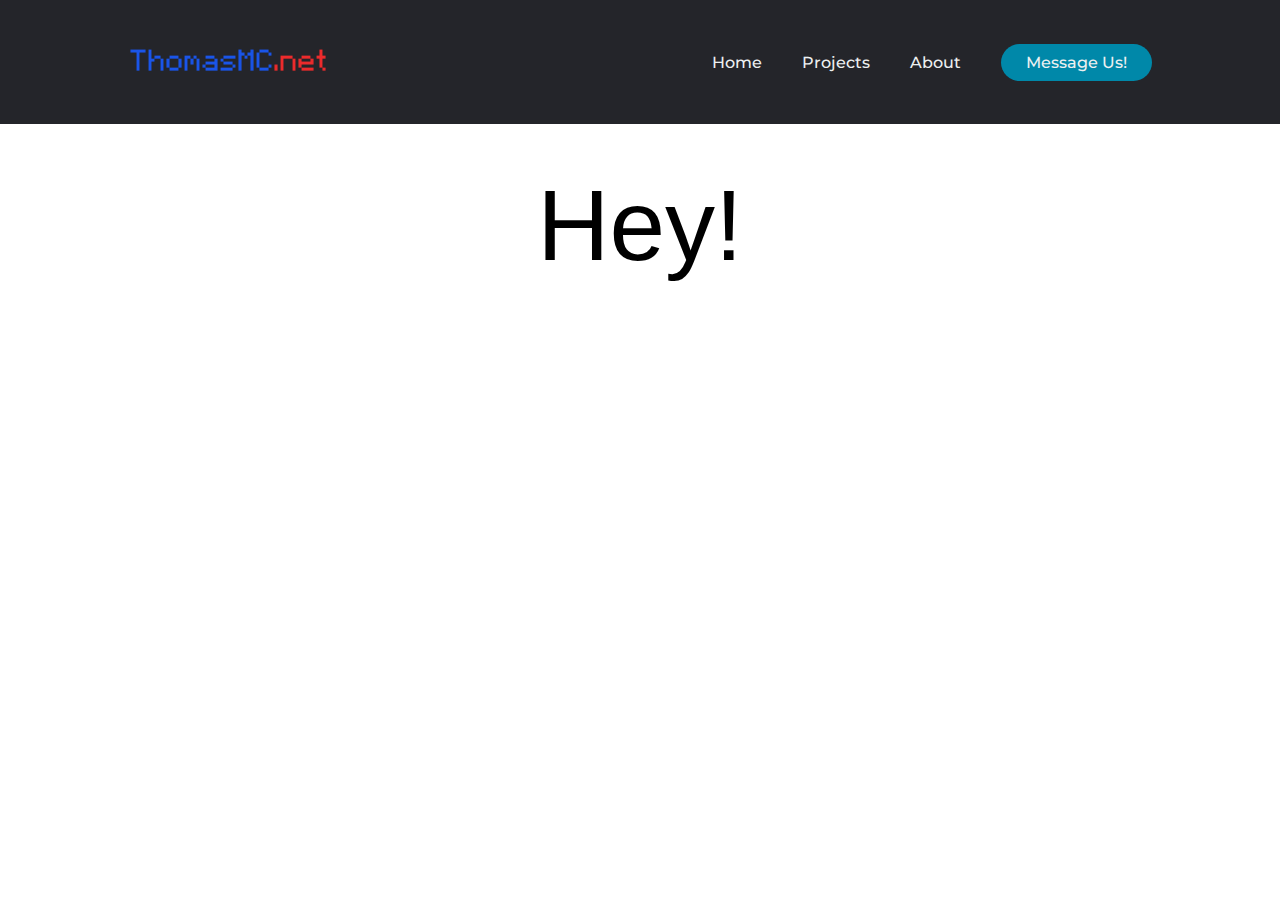
<file: index.html>
<!DOCTYPE html>
    <head>
        <meta charset="utf-8">
        <meta http-equiv="X-UA-Compatible" content="IE=edge">
        <title>Navbar</title>
        <meta name="description" content="">
        <meta name="viewport" content="width=device-width, initial-scale=1">
        <link rel="stylesheet" href="default.css">
        <link href="https://fonts.googleapis.com/css?family=Montserrat:500&display=swap" rel="stylesheet">
    </head>
    <body>
        <header>
            <a class="logo" href="/"><img src="assets/ThomasMCLogo.png" width="200" height="100"></a>
            <nav>
                <ul class="nav__links">
                    <li><a href="index.html">Home</a></li>
                    <li><a href="projects.html">Projects</a></li>
                    <li><a href="about.html">About</a></li>
                </ul>
            </nav>
            <a class="cta" href="contact.html">Message Us!</a>
            <p class="menu cta">Menu</p>
        </header>
        <p>Hey!<p/>
    </body>
</html>
</file>
<file: default.css>
* {
  box-sizing: border-box;
  margin: 0;
  padding: 0;
}

header {
  display: flex;
  justify-content: flex-end;
  align-items: center;
  padding: 10px 10%;
  background-color: #24252a;
}

.logo {
  margin-right: auto;
}

.nav__links {
  list-style: none;
  display: flex;
}

.nav__links a,
.cta,
.overlay__content a {
  font-family: "Montserrat", sans-serif;
  font-weight: 500;
  color: #edf0f1;
  text-decoration: none;
}

.nav__links li {
  padding: 0px 20px;
}

.nav__links li a {
  transition: all 0.3s ease 0s;
}

.nav__links li a:hover {
  color: #0088a9;
}

.cta {
  margin-left: 20px;
  padding: 9px 25px;
  background-color: rgba(0, 136, 169, 1);
  border: none;
  border-radius: 50px;
  cursor: pointer;
  transition: all 0.3s ease 0s;
}

.cta:hover {
  background-color: rgba(0, 136, 169, 0.8);
}

/* Mobile Nav */

.menu {
  display: none;
}

.overlay {
  height: 100%;
  width: 0;
  position: fixed;
  z-index: 1;
  left: 0;
  top: 0;
  background-color: #24252a;
  overflow-x: hidden;
  transition: all 0.5s ease 0s;
}

.overlay--active {
  width: 100%;
}

.overlay__content {
  display: flex;
  height: 100%;
  flex-direction: column;
  align-items: center;
  justify-content: center;
}

.overlay a {
  padding: 15px;
  font-size: 36px;
  display: block;
  transition: all 0.3s ease 0s;
}

.overlay a:hover,
.overlay a:focus {
  color: #0088a9;
}
.overlay .close {
  position: absolute;
  top: 20px;
  right: 45px;
  font-size: 60px;
  color: #edf0f1;
  cursor: pointer;
}

@media screen and (max-height: 450px) {
  .overlay a {
    font-size: 20px;
  }
  .overlay .close {
    font-size: 40px;
    top: 15px;
    right: 35px;
  }
}

@media only screen and (max-width: 800px) {
  .nav__links,
  .cta {
    display: none;
  }
  .menu {
    display: initial;
  }
}

/* TEXT */

p {
    font-family: sans-serif;
    position: absolute;
    left: 50%;
    top: 25%;
    font-size: 100px;
    transform: translateX(-50%) translateY(-50%);
}
</file>
